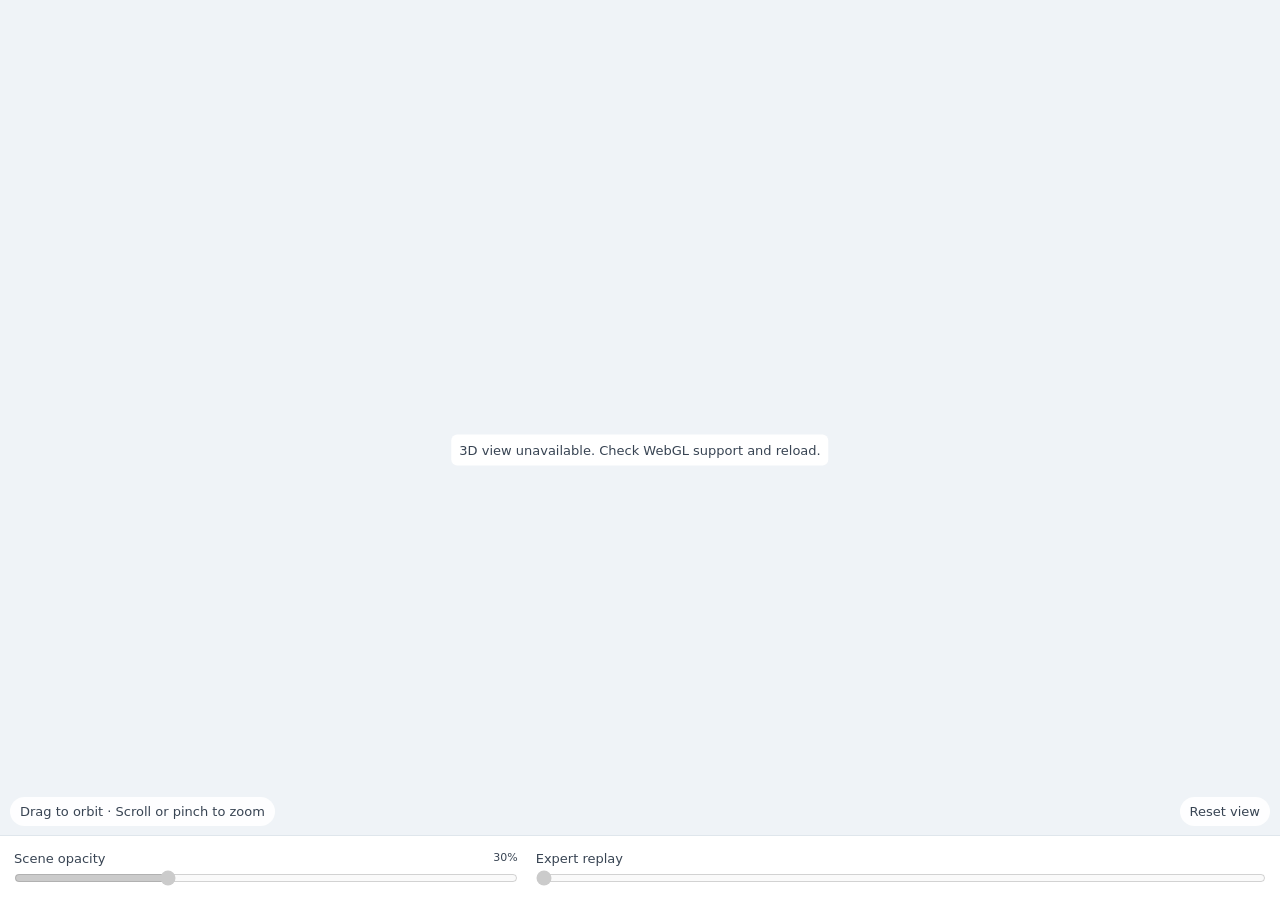
<file: expert-scenes/view.html>
<!doctype html>
<html lang="en"><head><meta charset="utf-8"><meta name="viewport" content="width=device-width,initial-scale=1"><title>Expert trajectory</title>
<style>
*{box-sizing:border-box}body{margin:0;background:#eff3f7;font:13px system-ui;color:#384453}canvas{width:100%;height:100%;display:block;touch-action:none}#viewport{position:absolute;inset:0 0 65px}footer{position:absolute;bottom:74px;left:10px;right:10px;display:flex;justify-content:space-between;align-items:center;pointer-events:none}footer span,button{border:0;border-radius:20px;background:#fffffff2;padding:7px 10px;font:inherit;color:inherit}button{pointer-events:auto;cursor:pointer}#status{position:absolute;left:50%;top:50%;transform:translate(-50%,-50%);background:white;border-radius:6px;padding:8px;text-align:center}
.sliders{position:absolute;bottom:0;left:0;right:0;height:65px;display:grid;grid-template-columns:1fr 1.45fr;gap:18px;align-items:center;padding:0 14px;background:white;border-top:1px solid #dfe6ec}.sliders label{display:grid;gap:4px;min-width:0}.sliders input{width:100%;margin:0;accent-color:#145bc1}.sliders output{float:right;font-size:11px;font-variant-numeric:tabular-nums}.sliders span{white-space:nowrap}@media(max-width:380px){.sliders{gap:9px;padding:0 7px;font-size:11px}}
</style></head><body><div id="viewport" tabindex="0" aria-label="Interactive expert trajectory. Arrow keys to orbit, plus and minus to zoom."></div><div id="status" role="status">Loading scene…</div><footer><span>Drag to orbit · Scroll or pinch to zoom</span><button type="button" id="reset">Reset view</button></footer>
<div class="sliders"><label><span>Scene opacity <output id="opacity-value">30%</output></span><input id="opacity" type="range" min="0" max="100" value="30" disabled></label><label><span>Expert replay <output id="frame-value"></output></span><input id="frame" type="range" min="0" max="0" value="0" disabled></label></div>
<script src="lib/three.min.js"></script><script src="lib/OrbitControls.js"></script><script type="module" src="viewer.js"></script></body></html>
</file>
